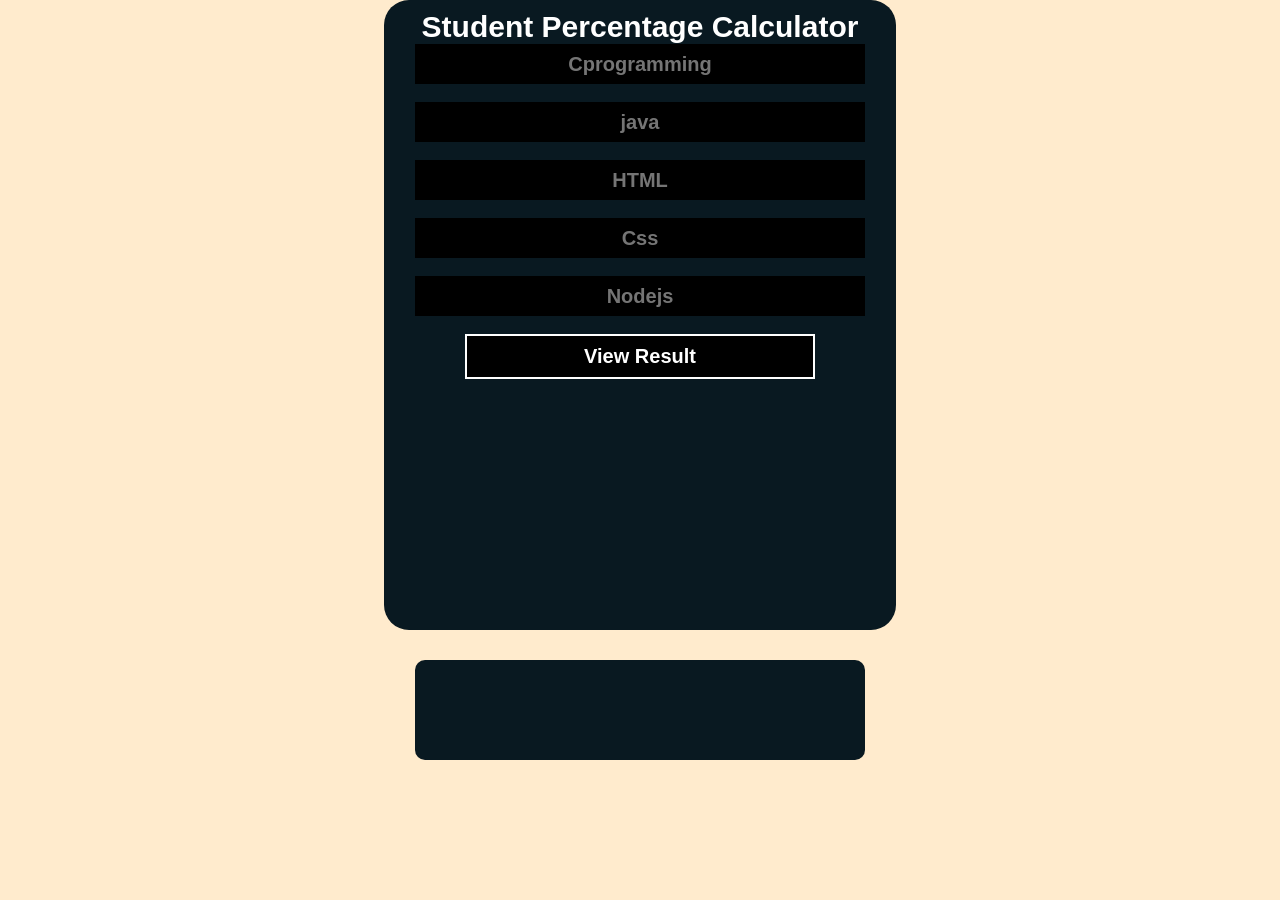
<file: index.html>
<!DOCTYPE html>
<html lang="en">
<head> 
    <meta charset="UTF-8">
    <meta name="viewport" content="width=device-width, initial-scale=1.0">
    <title>Student Percentage Calculator Using Js</title>
    <link rel="stylesheet" href="style.css">
</head>
<body>
    <div class="card">
        <h1 style="text-align: center;font-size: 30px;color: white;font-family: sans-serif;">Student Percentage Calculator</h1>
        <input type =  "text"  id =   "C"    placeholder   = "Cprogramming"><br><br>
        <input type =  "text"  id =  "java"  placeholder   = "java"><br><br>
        <input type =  "text"  id =  "Web"   placeholder   = "HTML"><br><br>
        <input type =   "text" id =  "css"   placeholder   = "Css"><br><br>
        <input type =   "text" id =   "Node" placeholder   = "Nodejs"><br><br>

        <button onclick ="publishResult()">View Result</button>
        
    </div>
    <div class="result">
        <span id="sum"></span><br>
        <span id="percentage"></span><br>
        <span id="grade"></span><br><br>
    </div>
</body>
<script src="script.js"></script>
</html>
</file>
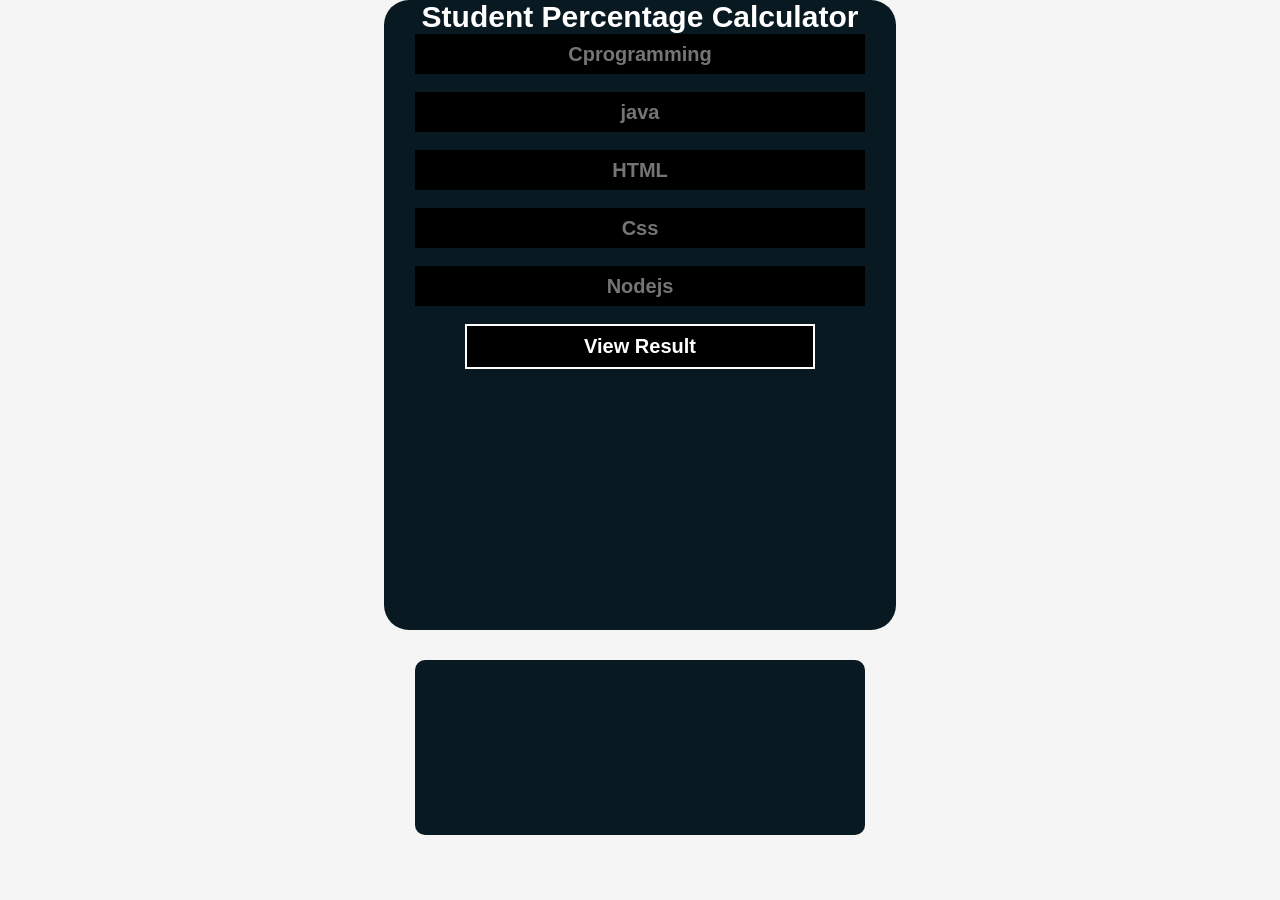
<file: calcy.html>
<!DOCTYPE html>
<html lang="en">
<head>
    <link rel="stylesheet" href="calcy.css">
    <meta charset="UTF-8">
    <meta name="viewport" content="width=device-width, initial-scale=1.0">
    <title>Student Percentage Calculator Using Js</title>
</head>
<body>
    <div class="card">
        <h1 style="text-align: center;font-size: 30px;color: white;font-family: sans-serif;">Student Percentage Calculator</h1>
        <input type="text" id="C" placeholder="Cprogramming"><br><br>
        <input type="text" id="java" placeholder="java"><br><br>
        <input type="text" id="Web" placeholder="HTML"><br><br>
        <input type="text" id="css" placeholder="Css"><br><br>
        <input type="text" id="Node" placeholder="Nodejs"><br><br>
        <button onclick="publishResult()">View Result</button>
    </div>
    <div class="result">
        <span id="sum"></span><br><br>
        <span id="percentage"></span><br><br>
        <span id="grade"></span><br><br>
    </div>
</body>
<script src="calcy.js"></script>
</html>
</file>
<file: style.css>
*{
    margin: 0;
    padding: 0;
    box-sizing: border-box;
}
body
{
    text-align: center;
    font-family: sans-serif;
    background-color:blanchedalmond;
}
.card
{
    margin-top: 60%;
    padding-top: 10px;
    height: 70vh;
    width: 40vw;
    border-radius: 25px;
    margin: auto;
    background-color: #091921;
}
input
{
    color: white;
    font-weight: 800;
    border: none;
    background-color: #000;
    font-size: 20px;
    height: 40px;
    text-align: center;
    width: 450px;
    outline: none;
}
button
{
    outline: none;
    width: 350px;
    background-color: #000;
    color: #fff;
    font-weight: 850;
    border: 2px solid white;
    font-size: 20px;
    height: 45px;
}
.result
{
    font-size: 20px;
    color: white;
    font-weight: 850;
    margin: auto;
    height: 100px;
    margin-top: 30px;
    width: 450px;
    border-radius:10px;
    background-color: #091921;
}
</file>
<file: calcy.css>
*{
    margin: 0;
    padding: 0;
    box-sizing: border-box;
}
body{
    text-align: center;
    font-family: sans-serif;
    background-color: whitesmoke;
}
.card{
    height: 70vh;
    width: 40vw;
    border-radius: 25px;
    margin: auto;
    background-color: #091921;
}
input{
    color: white;
    font-weight: 800;
    border: none;
    background-color: #000;
    font-size: 20px;
    height: 40px;
    text-align: center;
    width: 450px;
    outline: none;
}
button{
    outline: none;
    width: 350px;
    background-color: #000;
    color: #fff;
    font-weight: 850;
    border: 2px solid white;
    font-size: 20px;
    height: 45px;
}
.result{
    font-size: 25px;
    color: white;
    font-weight: 850;
    margin: auto;
    height: 175px;
    margin-top: 30px;
    width: 450px;
    border-radius:10px;
    background-color: #091921;
}
</file>
